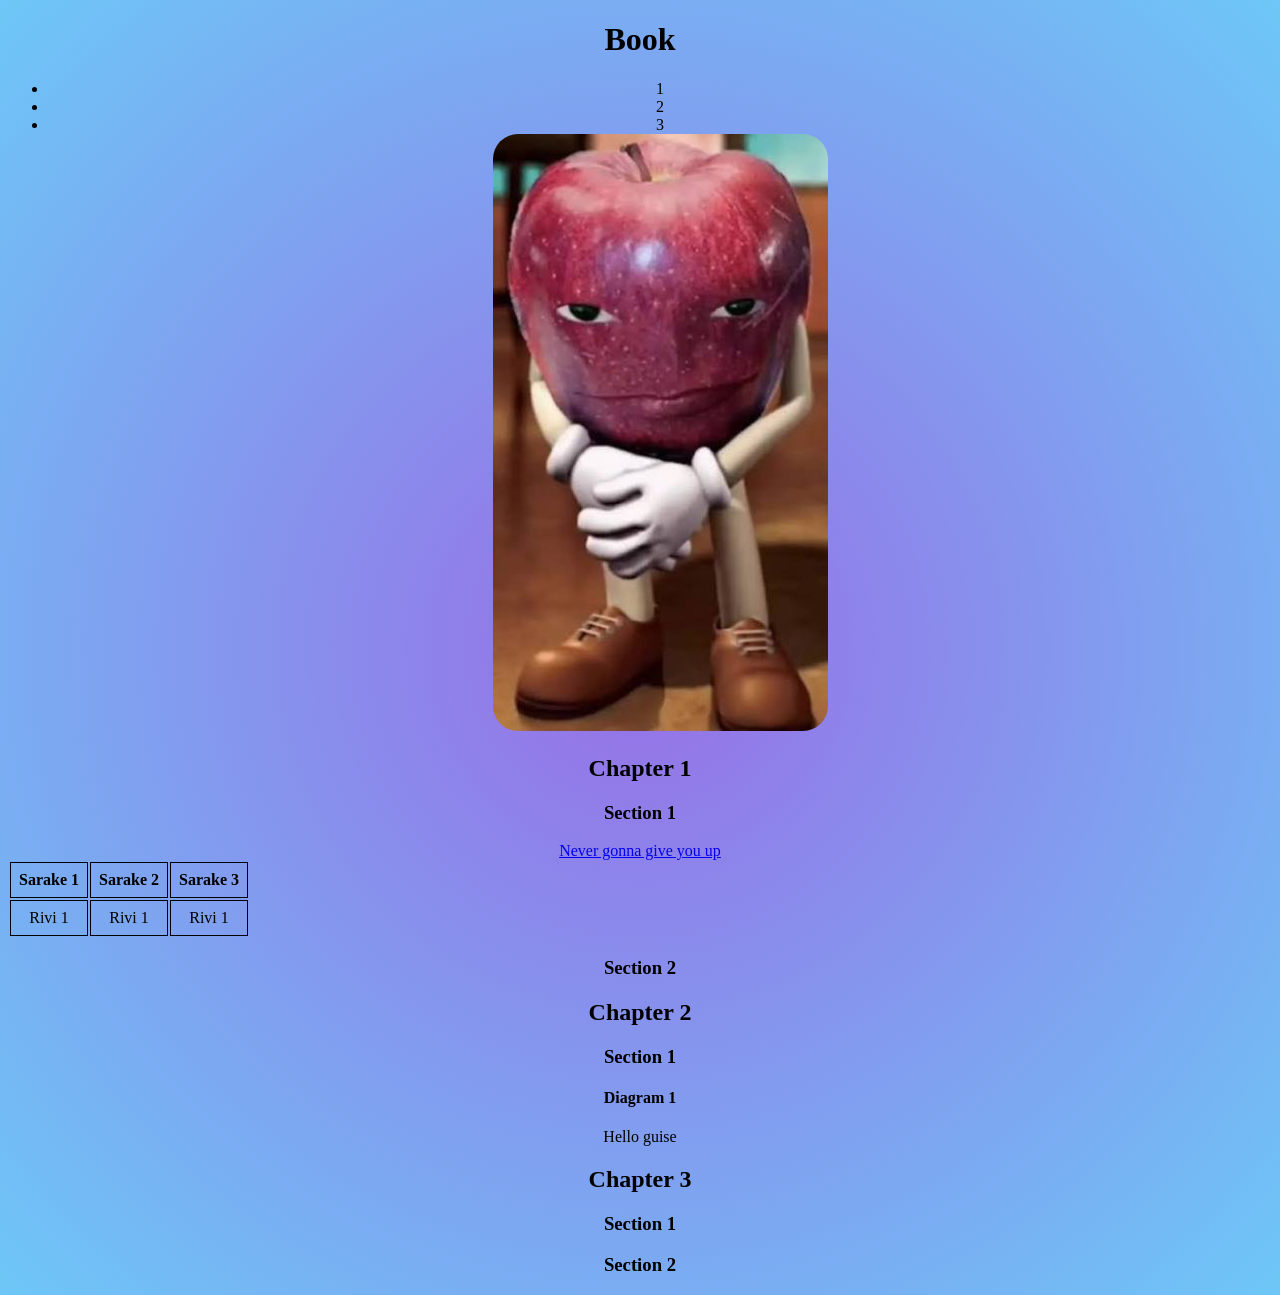
<file: HTML-CSS/index.html>
<!doctype html>
<html lang="en">
  <head>
    <meta charset="UTF-8" />
    <meta name="viewport" content="width=device-width, initial-scale=1.0" />
    <title>Eka sivu</title>
    <link rel="stylesheet" type="text/css" href="style.css" />
  </head>
  <body class="gradient-bg">
    <h1>Book</h1>
    <ul>
      <li>1</li>
      <li>2</li>
      <li>3</li>
      <img src="tumu.jpg" alt="tumuomena" class="img" />
    </ul>
    <h2>Chapter 1</h2>
    <h3>Section 1</h3>
    <a href="https://www.youtube.com/watch?v=dQw4w9WgXcQ"
      >Never gonna give you up</a
    >
    <br />
    <table>
      <tr>
        <th style="border: 1px solid black; padding: 8px">Sarake 1</th>
        <th style="border: 1px solid black; padding: 8px">Sarake 2</th>
        <th style="border: 1px solid black; padding: 8px">Sarake 3</th>
      </tr>
      <tr>
        <td style="border: 1px solid black; padding: 8px">Rivi 1</td>
        <td style="border: 1px solid black; padding: 8px">Rivi 1</td>
        <td style="border: 1px solid black; padding: 8px">Rivi 1</td>
      </tr>
    </table>
    <h3>Section 2</h3>
    <h2>Chapter 2</h2>
    <h3>Section 1</h3>
    <h4>Diagram 1</h4>
    <p>Hello guise</p>
    <h2>Chapter 3</h2>
    <h3>Section 1</h3>
    <h3>Section 2</h3>
  </body>
</html>
</file>
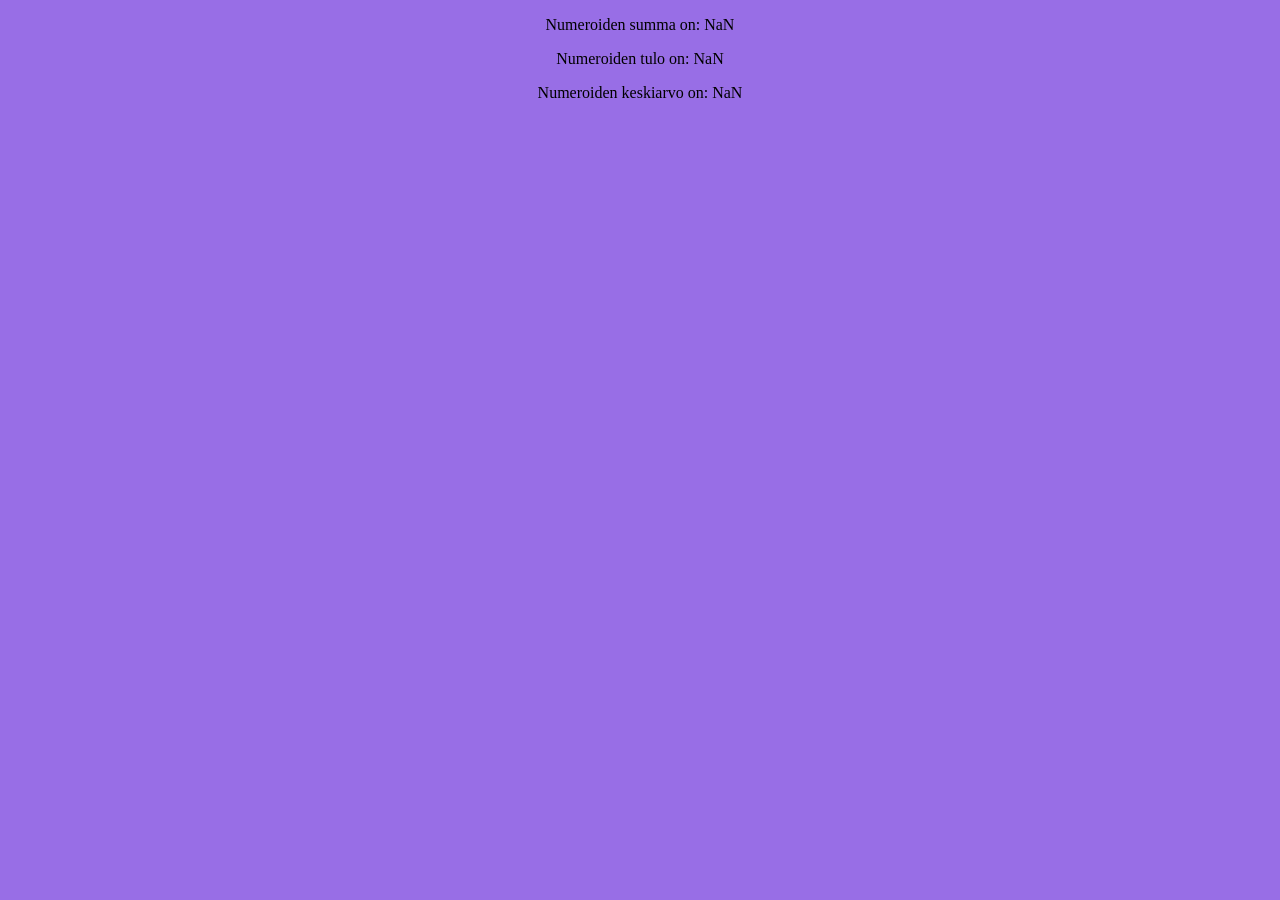
<file: jsmod01-02/task3/index.html>
<!doctype html>
<html lang="en">
  <head>
    <meta charset="UTF-8" />
    <meta name="viewport" content="width=device-width, initial-scale=1.0" />
    <title>Task 3</title>
    <link rel="stylesheet" href="styles.css" />
    <script src="scripts.js" defer></script>
  </head>
  <body class="gradient-bg">
    <p id="sum"></p>
    <p id="product"></p>
    <p id="average"></p>
  </body>
</html>
</file>
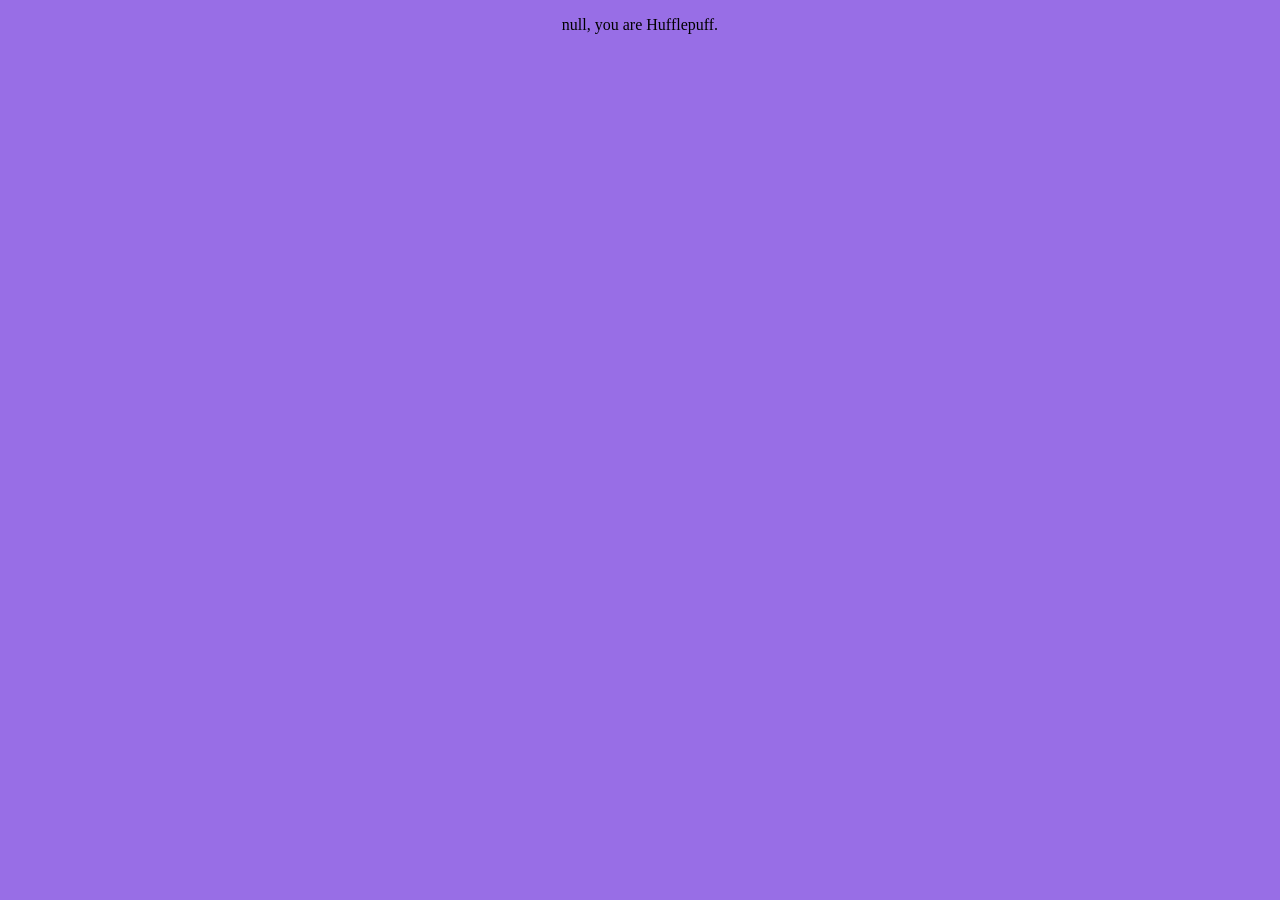
<file: jsmod01-02/task4/index.html>
<!doctype html>
<html lang="en">
  <head>
    <meta charset="UTF-8" />
    <meta name="viewport" content="width=device-width, initial-scale=1.0" />
    <title>Document</title>
    <script src="scripts.js" defer></script>
    <link rel="stylesheet" href="styles.css" />
  </head>
  <body class="gradient-bg">
    <p id="target"></p>
  </body>
</html>
</file>
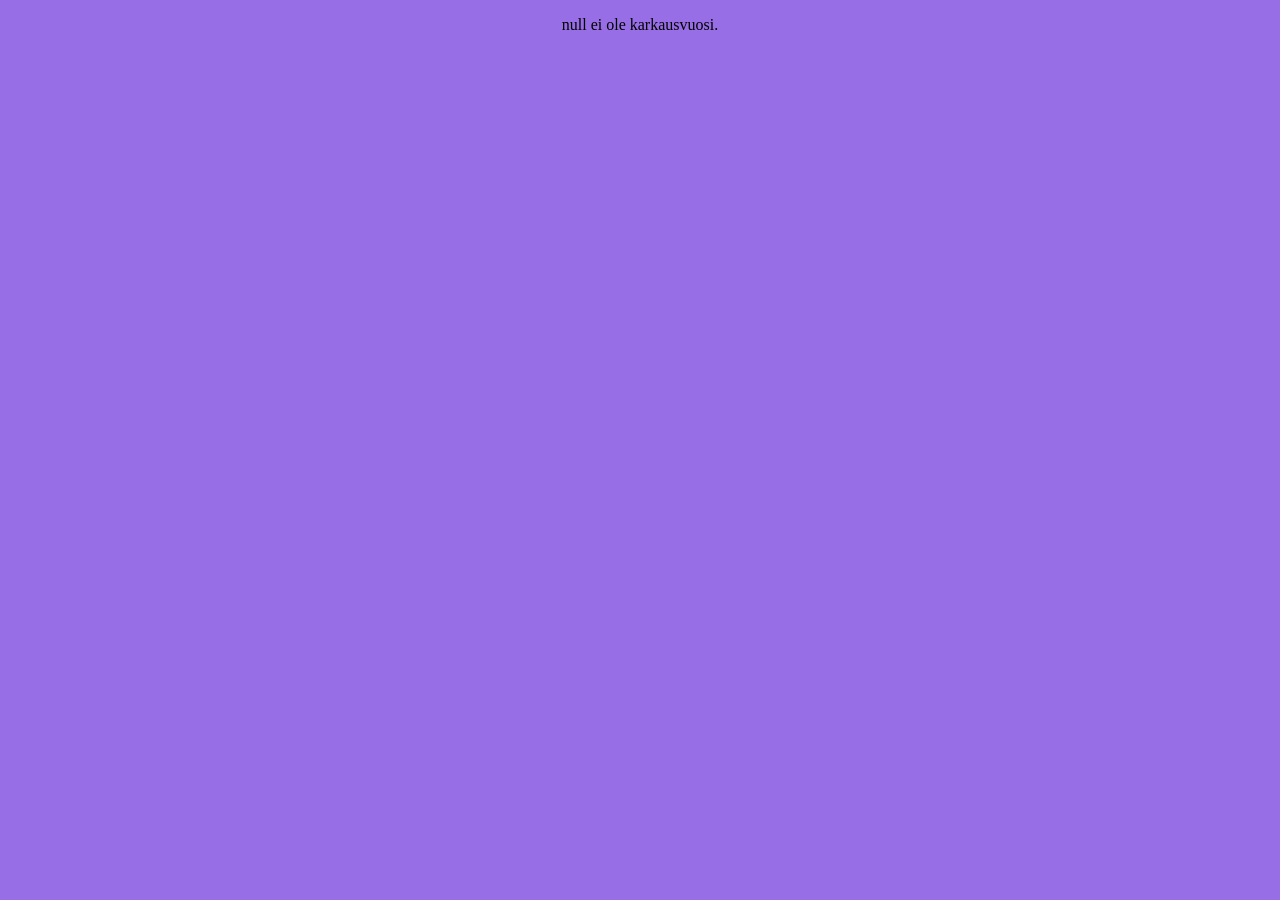
<file: jsmod01-02/task5/index.html>
<!doctype html>
<html lang="en">
  <head>
    <meta charset="UTF-8" />
    <meta name="viewport" content="width=device-width, initial-scale=1.0" />
    <title>Task 5</title>
    <link rel="stylesheet" href="styles.css" />
    <script src="scripts.js" defer></script>
  </head>
  <body class="gradient-bg">
    <p id="target"></p>
  </body>
</html>
</file>
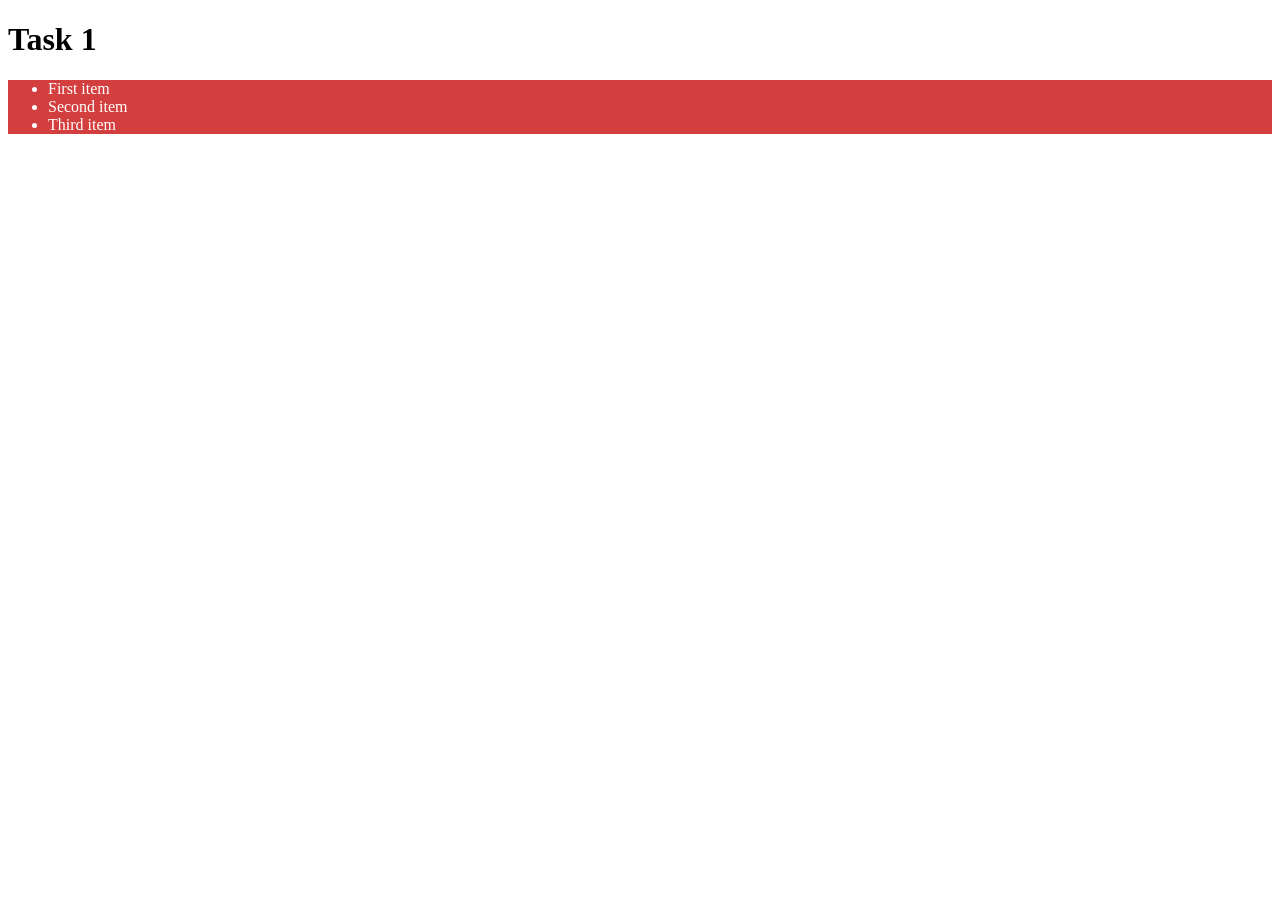
<file: jsmod04/t1/1.html>
<!DOCTYPE html>
<html lang="en">

<head>
    <meta charset="UTF-8">
    <meta http-equiv="X-UA-Compatible" content="IE=edge">
    <meta name="viewport" content="width=device-width, initial-scale=1.0">
    <title>Task 1</title>
    <link href="1.css" rel="stylesheet">
    <script src="1.js" defer></script>
</head>

<body>
    <h1>Task 1</h1>
    <ul id="target"></ul>
</body>

</html>
</file>
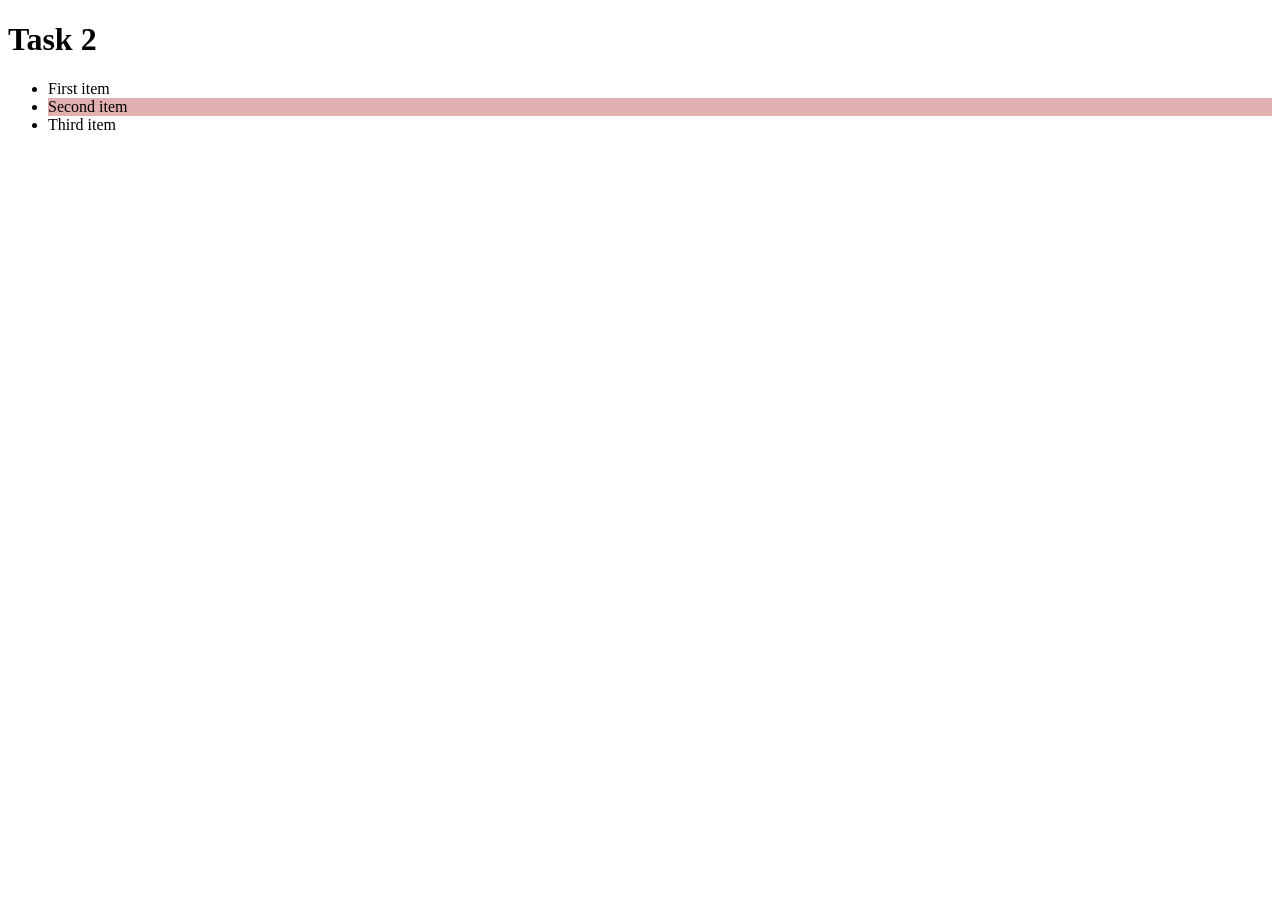
<file: jsmod04/t2/2.html>
<!DOCTYPE html>
<html lang="en">

<head>
    <meta charset="UTF-8">
    <meta http-equiv="X-UA-Compatible" content="IE=edge">
    <meta name="viewport" content="width=device-width, initial-scale=1.0">
    <title>Task 2</title>
    <link href="2.css" rel="stylesheet">
    <script src="2.js" defer></script>
</head>

<body>
    <h1>Task 2</h1>
    <ul id="target"></ul>
</body>

</html>
</file>
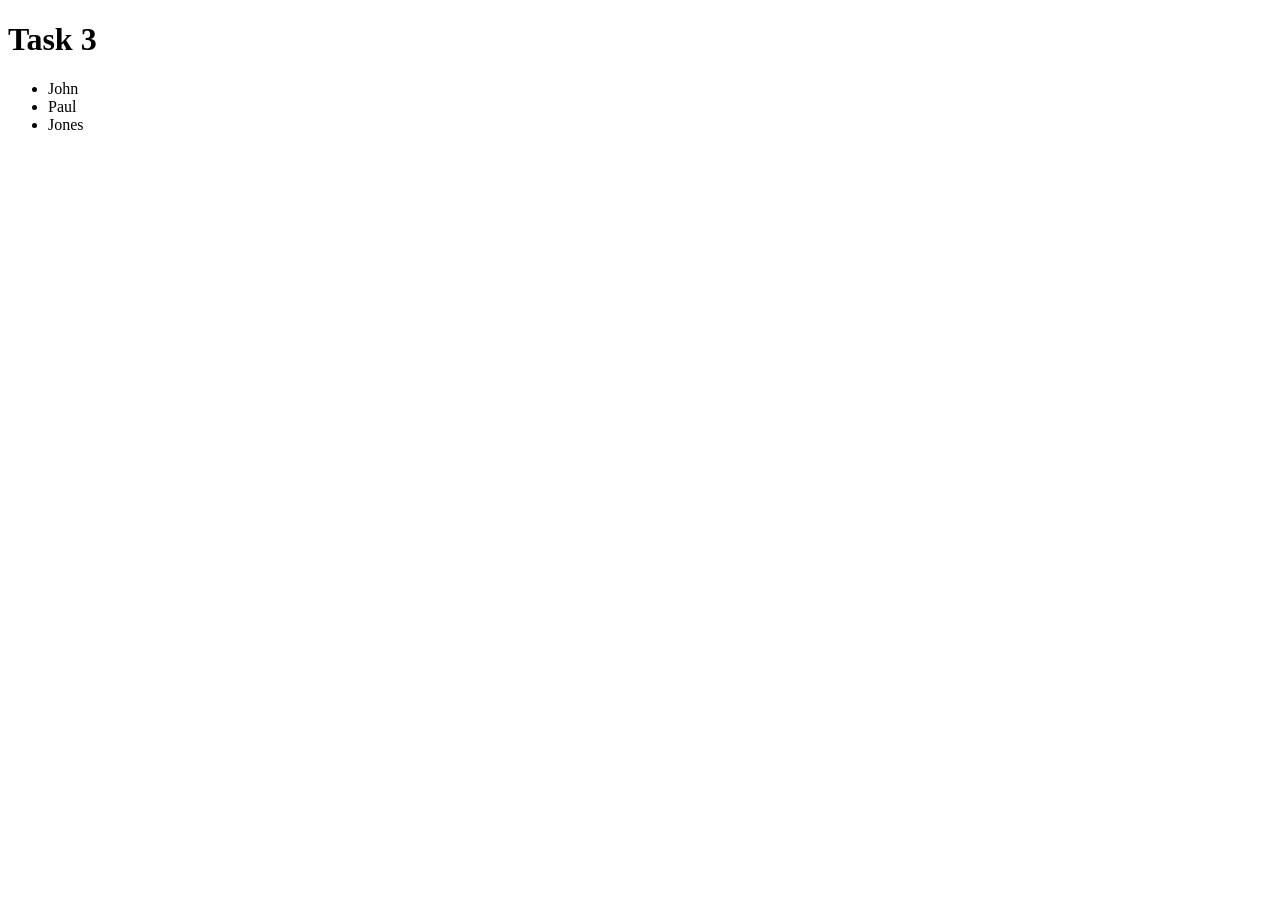
<file: jsmod04/t3/3.html>
<!DOCTYPE html>
<html lang="en">

<head>
    <meta charset="UTF-8">
    <meta http-equiv="X-UA-Compatible" content="IE=edge">
    <meta name="viewport" content="width=device-width, initial-scale=1.0">
    <title>Task 3</title>
    <script src="3.js" defer></script>
</head>

<body>
    <h1>Task 3</h1>
    <ul id="target"></ul>
</body>

</html>
</file>
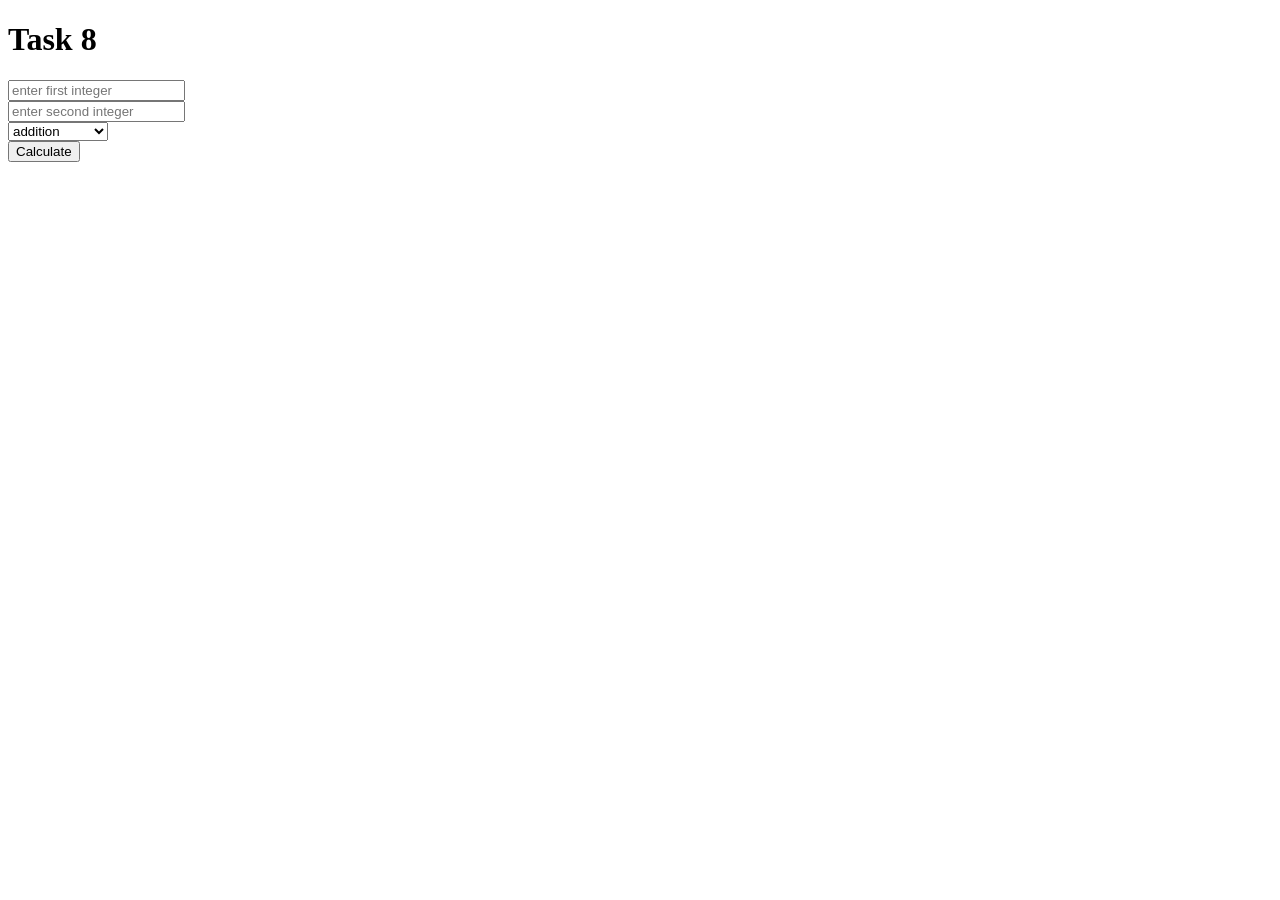
<file: jsmod04/t8/8.html>
<!doctype html>
<html lang="en">
  <head>
    <meta charset="UTF-8" />
    <meta http-equiv="X-UA-Compatible" content="IE=edge" />
    <meta name="viewport" content="width=device-width, initial-scale=1.0" />
    <title>Task 8</title>
    <script src="8.js" defer></script>
  </head>

  <body>
    <h1>Task 8</h1>
    <input id="num1" type="text" placeholder="enter first integer" />
    <br />
    <input id="num2" type="text" placeholder="enter second integer" />
    <br />
    <select id="operation">
      <option value="add">addition</option>
      <option value="sub">subtraction</option>
      <option value="multi">multiplication</option>
      <option value="div">division</option>
    </select>
    <br />
    <button id="start">Calculate</button>
    <p id="result"></p>
  </body>
</html>
</file>
<file: HTML-CSS/style.css>
.gradient-bg {
  background: #986ee6;
  text-align: center;
  background: radial-gradient(
    circle,
    rgba(152, 110, 230, 1) 0%,
    rgba(109, 199, 247, 1) 100%
  );
}

.img {
  border-radius: 25px;
}
</file>
<file: jsmod01-02/task3/styles.css>
.gradient-bg {
  background: #986ee6;
  text-align: center;
}

.img {
  border-radius: 25px;
}
</file>
<file: jsmod01-02/task4/styles.css>
.gradient-bg {
  background: #986ee6;
  text-align: center;
}

.img {
  border-radius: 25px;
}
</file>
<file: jsmod01-02/task5/styles.css>
.gradient-bg {
  background: #986ee6;
  text-align: center;
}

.img {
  border-radius: 25px;
}
</file>
<file: jsmod04/t1/1.css>
.my-list {
  background-color: rgb(211, 62, 62);
  color: #fff;
}
</file>
<file: jsmod04/t2/2.css>
.my-item {
  background-color: rgb(225, 175, 175);
}
</file>
